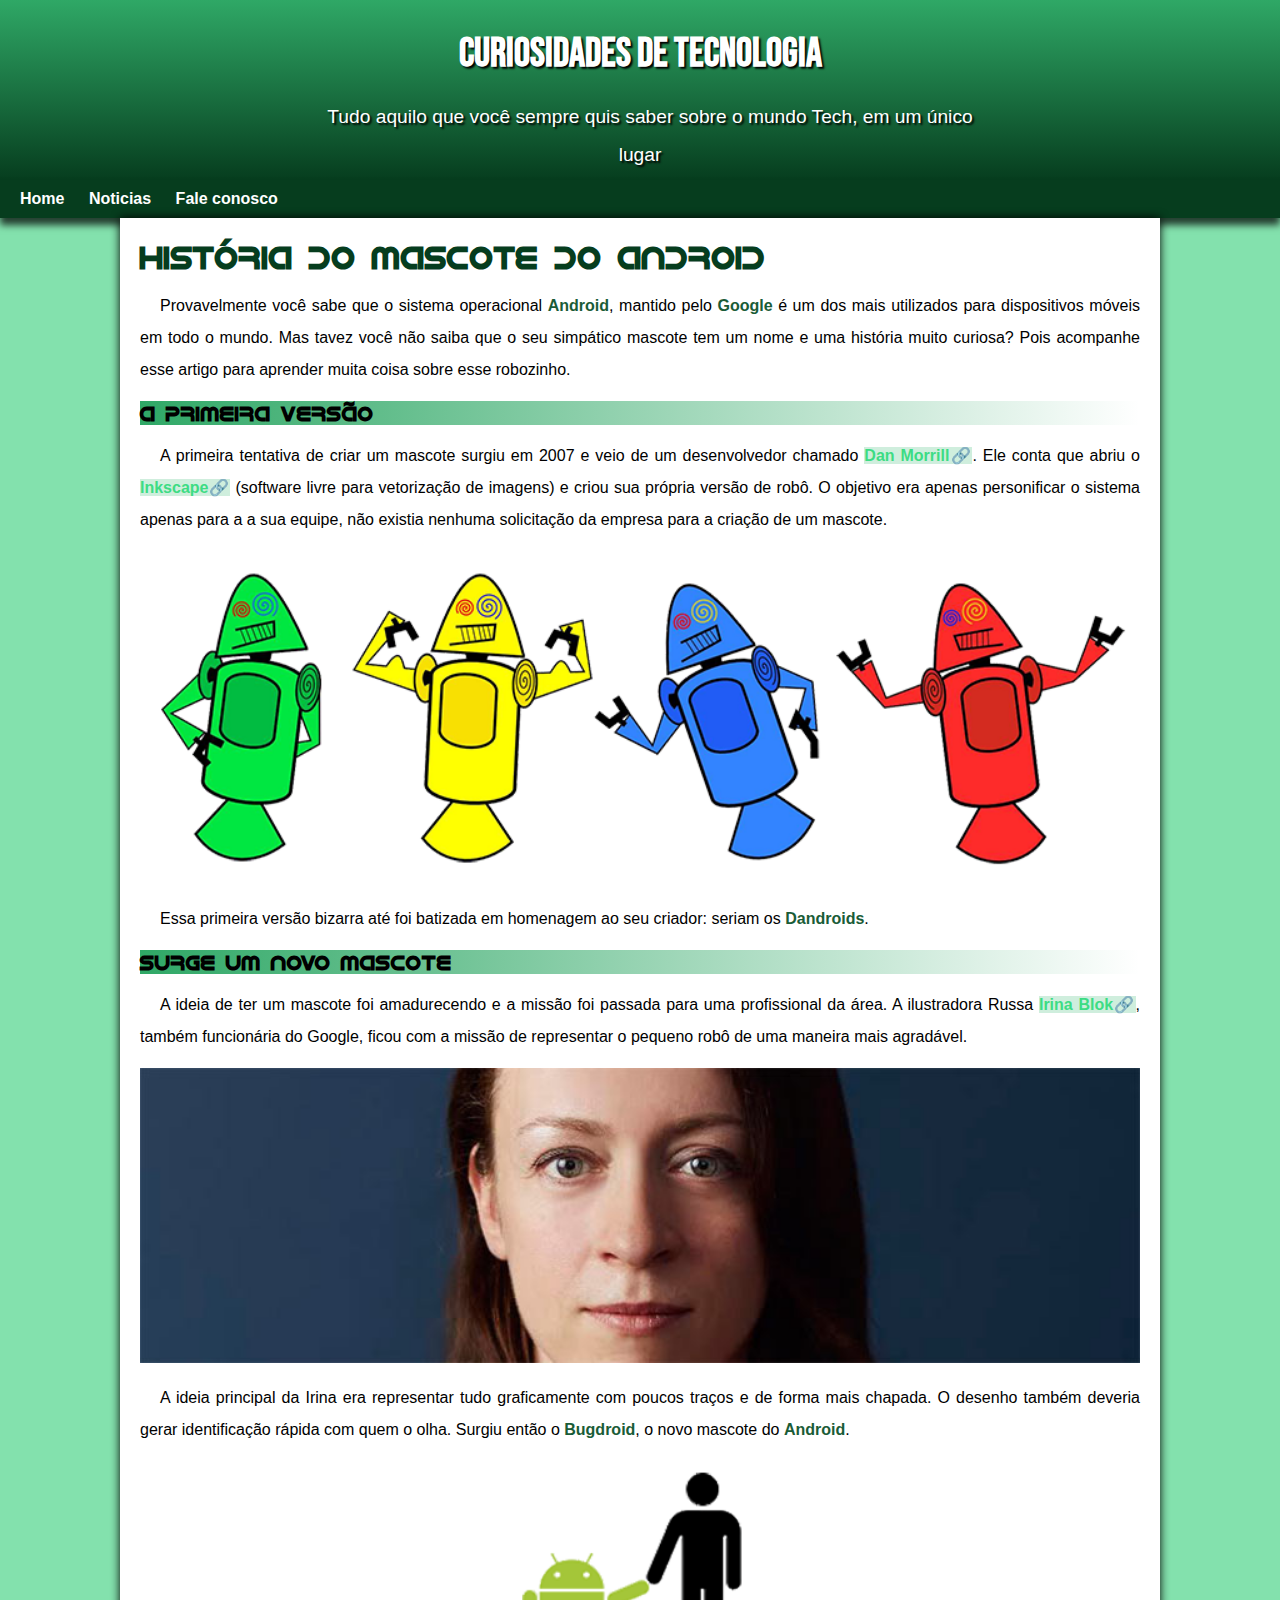
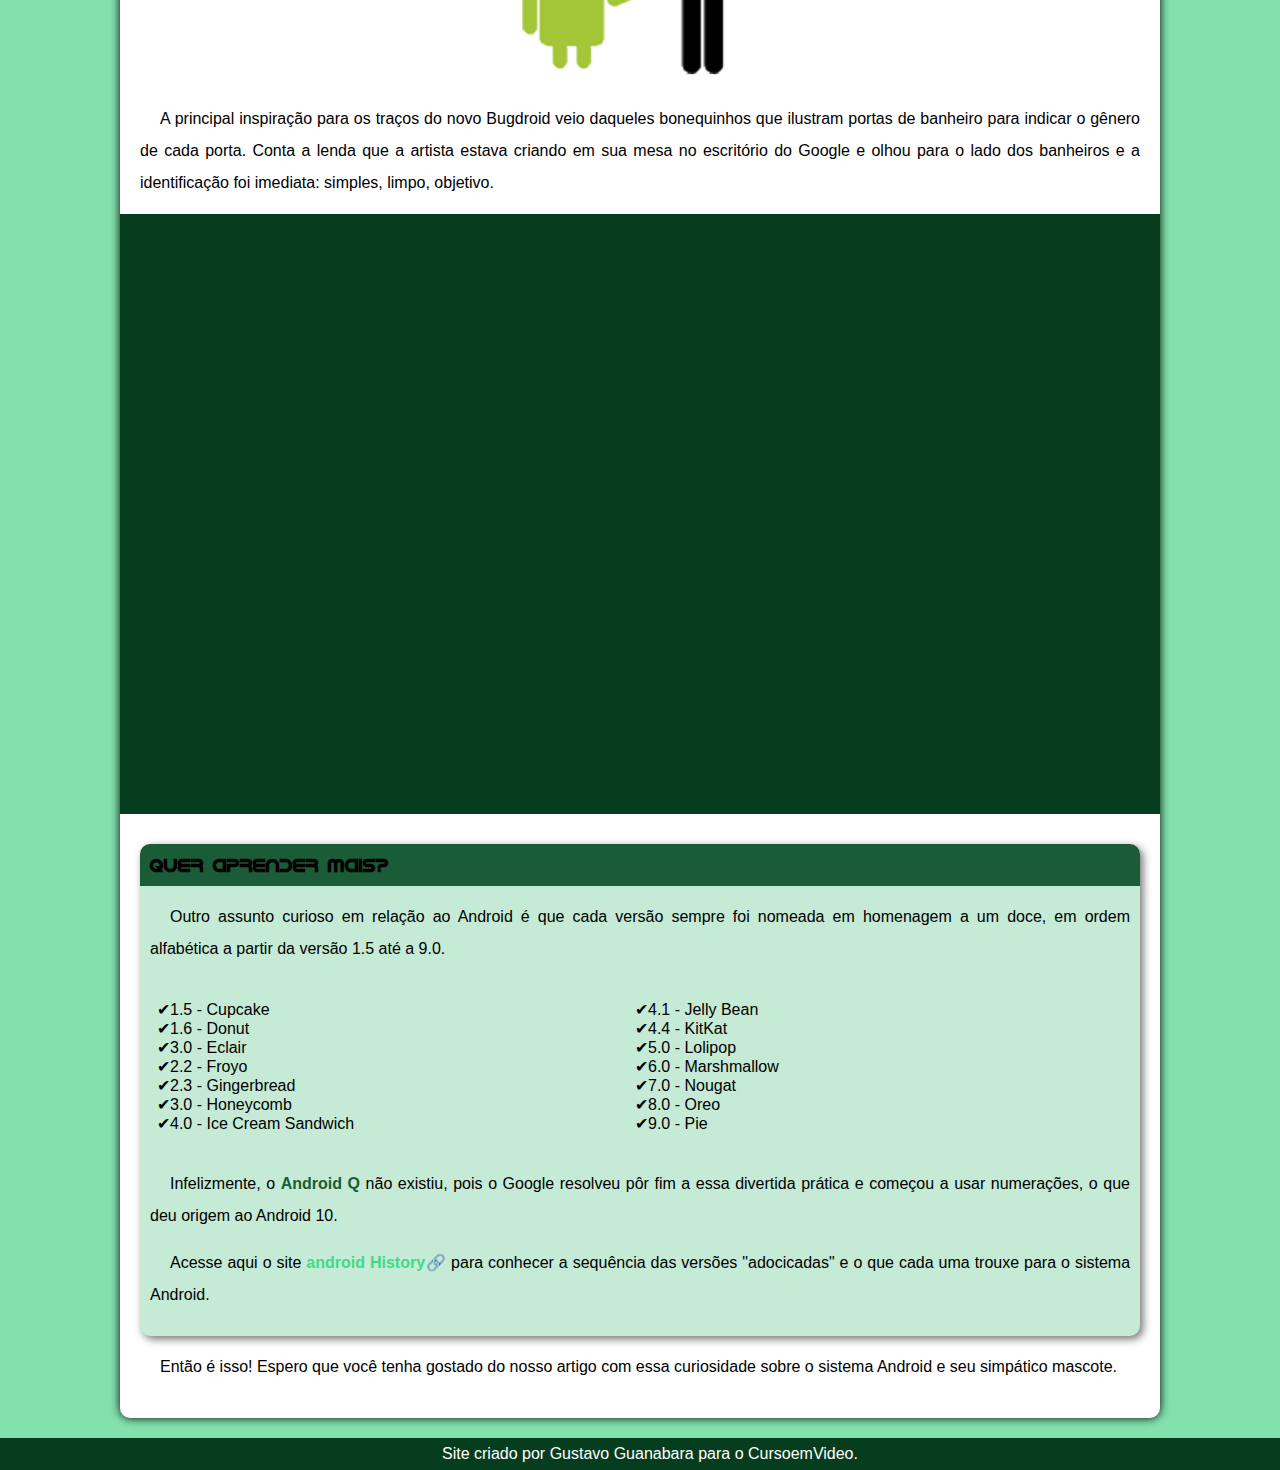
<file: index.html>
<!DOCTYPE html>
<html lang="pt-br">
<head>
    <meta charset="UTF-8">
    <meta name="viewport" content="width=device-width, initial-scale=1.0">
    <title>meu primeiro site</title>
    <link rel="shortcut icon" href="imagens/favicon.ico" type="image/x-icon">
    <link rel="stylesheet" href="style/style.css">
    
</head>
<body>
    <header>
    <h1>Curiosidades de Tecnologia</h1>
    <p>Tudo aquilo que você sempre quis saber sobre o mundo Tech, em um único lugar</p>
   </header>
   <nav>
        <a href="#">Home</a>
        <a href="#">Noticias</a>
        <a href="#">Fale conosco</a>
    </nav>
    <main>
        <article>
                        <h1>História do Mascote do Android</h1>

            <p>Provavelmente você sabe que o sistema operacional <strong>Android</strong>, mantido pelo <strong>Google</strong> é um dos mais utilizados para dispositivos móveis em todo o mundo. Mas tavez você não saiba que o seu simpático mascote tem um nome e uma história muito curiosa? Pois acompanhe esse artigo para aprender muita coisa sobre esse robozinho.</p>

            <h2>A primeira versão</h2>

            <p>A primeira tentativa de criar um mascote surgiu em 2007 e veio de um desenvolvedor chamado <a href="https://androidcommunity.com/" target="_blank" class="externo"> Dan Morrill</a>. Ele conta que abriu o <a href="https://inkscape.org/pt-br/" target="_blank" class="externo">Inkscape</a> (software livre para vetorização de imagens) e criou sua própria versão de robô. O objetivo era apenas personificar o sistema apenas para a a sua equipe, não existia nenhuma solicitação da empresa para a criação de um mascote.</p>

            <picture>
                <source media="(max-width: 670px)" srcset="imagens/dan-droids-pq.png">
                <img src="imagens/dan-droids.png" alt="primeiro mascote do Android">
            </picture>

            <p>Essa primeira versão bizarra até foi batizada em homenagem ao seu criador: seriam os <strong>Dandroids</strong>.</p>

            <h2>Surge um novo mascote</h2>

            <p>A ideia de ter um mascote foi amadurecendo e a missão foi passada para uma profissional da área. A ilustradora Russa <a href="https://www.irinablok.com/" target="_blank" class="externo">Irina Blok</a>, também funcionária do Google, ficou com a missão de representar o pequeno robô de uma maneira mais agradável.</p>

            <picture>
                <source media="(max-width: 670px)" srcset="imagens/irina-blok-pq.jpg">
                <img src="imagens/irina-blok.jpg" alt="criadora do bugdroid">
            </picture>

            <p>A ideia principal da Irina era representar tudo graficamente com poucos traços e de forma mais chapada. O desenho também deveria gerar identificação rápida com quem o olha. Surgiu então o <strong>Bugdroid</strong>, o novo mascote do <strong>Android</strong>.</p>

            <img src="imagens/bugdroid.png" class="pequena" alt="bugdroid">

            <p>A principal inspiração para os traços do novo Bugdroid veio daqueles bonequinhos que ilustram portas de banheiro para indicar o gênero de cada porta. Conta a lenda que a artista estava criando em sua mesa no escritório do Google e olhou para o lado dos banheiros e a identificação foi imediata: simples, limpo, objetivo.</p>

            <div class="video">
                <iframe width="560" height="315" src="https://www.youtube.com/embed/l2UDgpLz20M?si=hRghlFyQQ-ip9lOr" title="YouTube video player" frameborder="0" allow="accelerometer; autoplay; clipboard-write; encrypted-media; gyroscope; picture-in-picture; web-share" referrerpolicy="strict-origin-when-cross-origin" allowfullscreen></iframe>
            </div>
            
            <aside>
                 <h3>Quer aprender mais?</h3>
                <p>Outro assunto curioso em relação ao Android é que cada versão sempre foi nomeada em homenagem a um doce, em ordem alfabética a partir da versão 1.5 até a 9.0.</p>
                <ul>
                    <li>1.5 - Cupcake</li>
                    <li>1.6 - Donut</li>
                    <li>3.0 - Eclair</li>
                   <li>2.2 - Froyo</li>
                   <li>2.3 - Gingerbread</li>
                   <li>3.0 - Honeycomb</li>
                   <li>4.0 - Ice Cream Sandwich</li>
                   <li>4.1 - Jelly Bean</li>
                   <li>4.4 - KitKat</li>
                    <li>5.0 - Lolipop</li>
                   <li>6.0 - Marshmallow</li>
                   <li>7.0 - Nougat</li>
                   <li>8.0 - Oreo</li>
                   <li>9.0 - Pie</li>
                </ul>
                <p>
                    Infelizmente, o <strong>Android Q</strong> não existiu, pois o Google resolveu pôr fim a essa divertida prática e começou a usar numerações, o que deu origem ao Android 10.
                </p>
                    
                <p>Acesse aqui o site <a href="https://www.android.com/intl/en_uk/what-is-android/" target="_blank" class="externo">android History</a> para conhecer a sequência das versões "adocicadas" e o que cada uma trouxe para o sistema Android.</p>

            </aside>

             <p>Então é isso! Espero que você tenha gostado do nosso artigo com essa curiosidade sobre o sistema Android e seu simpático mascote.
             </p>
        </article>
    </main>
    <footer>
        <p>Site criado por Gustavo Guanabara para o CursoemVideo.</p>
    </footer>
</body>
</html>
</file>
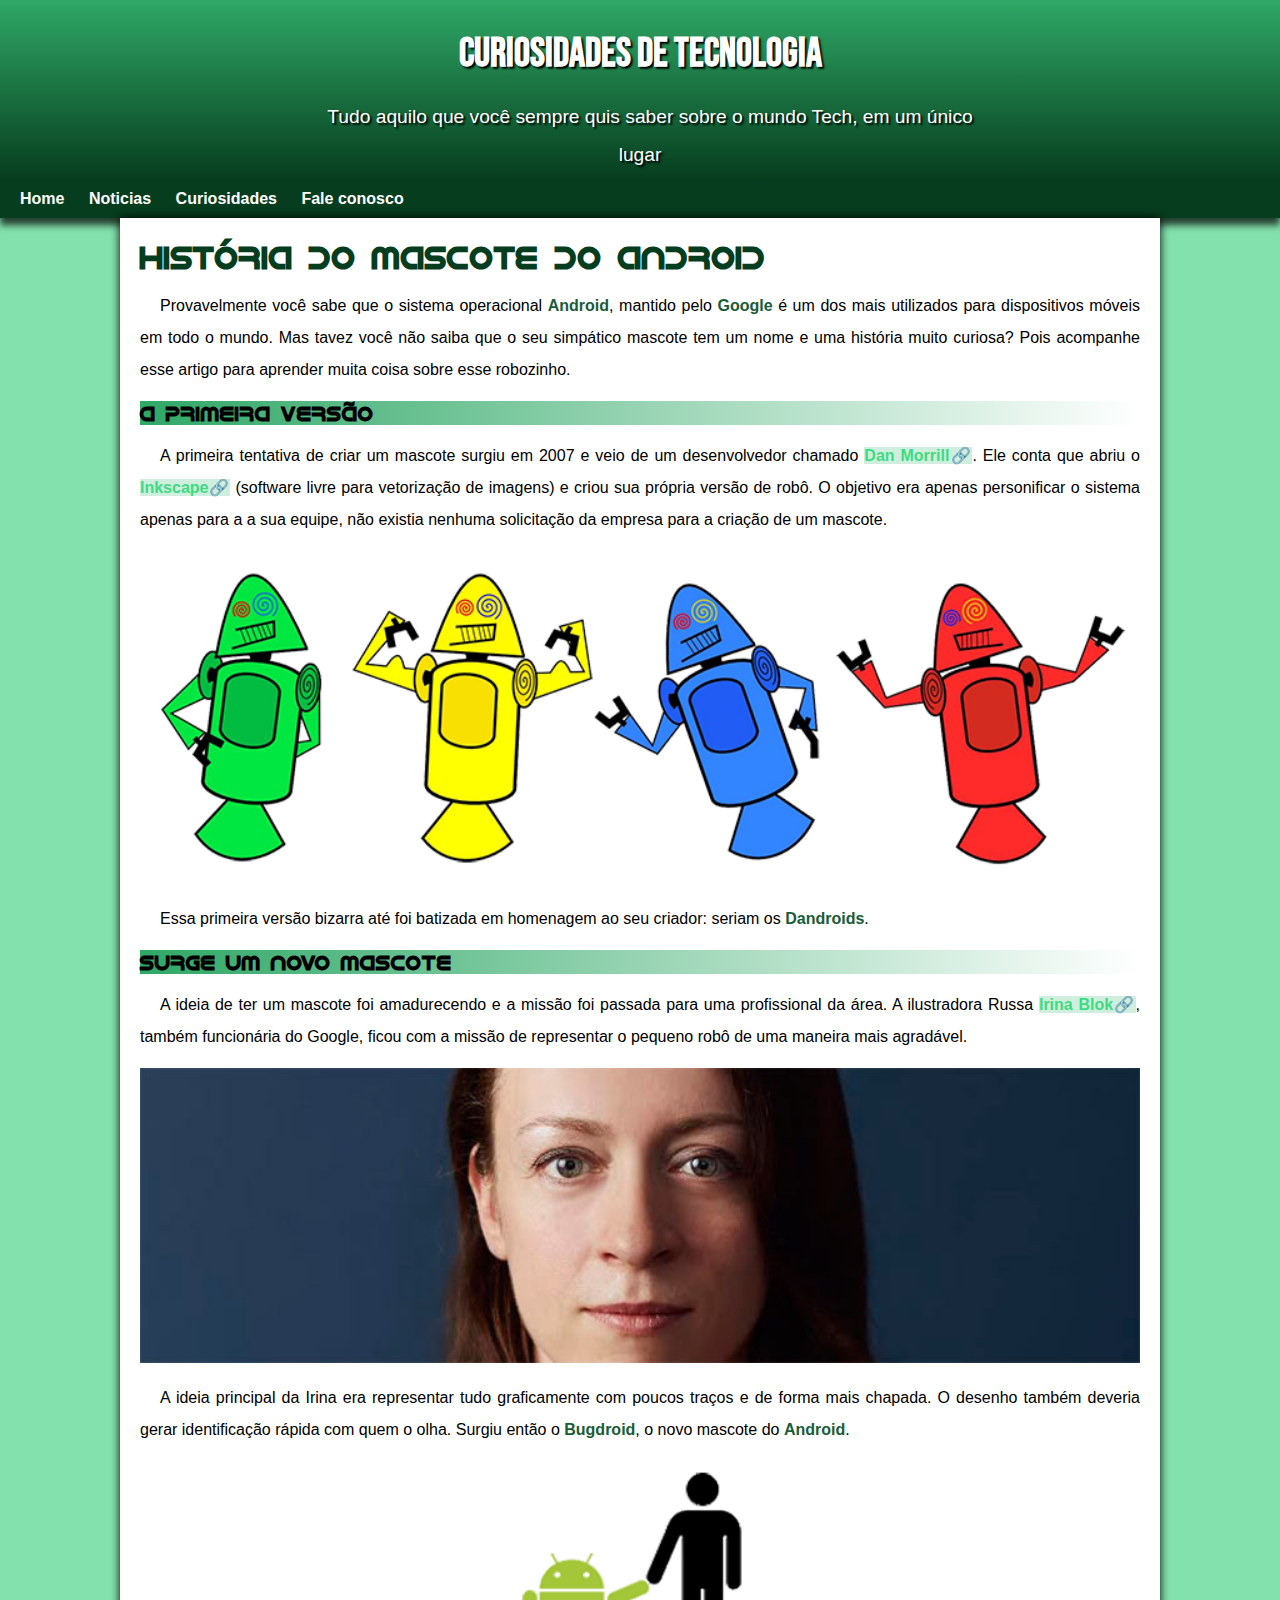
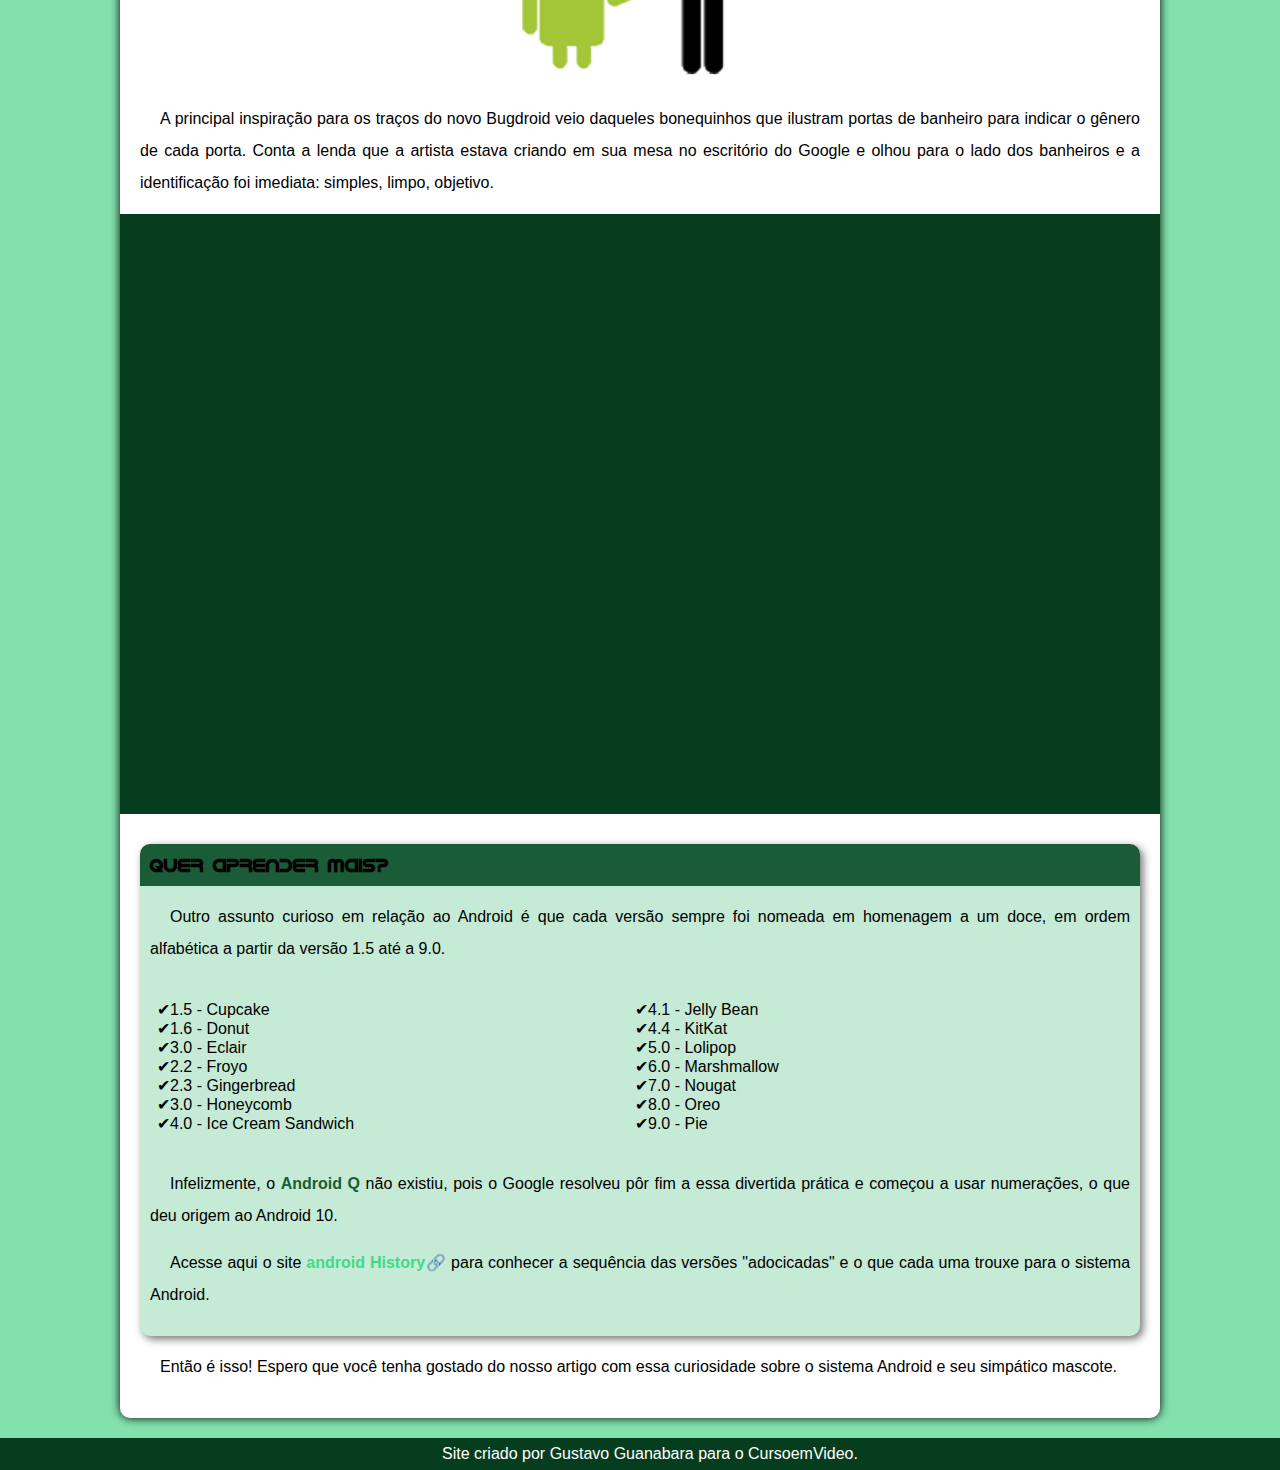
<file: index.html.html>
<!DOCTYPE html>
<html lang="pt-br">
<head>
    <meta charset="UTF-8">
    <meta name="viewport" content="width=device-width, initial-scale=1.0">
    <title>meu primeiro site</title>
    <link rel="shortcut icon" href="imagens/favicon.ico" type="image/x-icon">
    <link rel="stylesheet" href="style/style.css">
    
</head>
<body>
    <header>
    <h1>Curiosidades de Tecnologia</h1>
    <p>Tudo aquilo que você sempre quis saber sobre o mundo Tech, em um único lugar</p>
   </header>
   <nav>
        <a href="#">Home</a>
        <a href="#">Noticias</a>
        <a href="#">Curiosidades</a>
        <a href="#">Fale conosco</a>
    </nav>
    <main>
        <article>
                        <h1>História do Mascote do Android</h1>

            <p>Provavelmente você sabe que o sistema operacional <strong>Android</strong>, mantido pelo <strong>Google</strong> é um dos mais utilizados para dispositivos móveis em todo o mundo. Mas tavez você não saiba que o seu simpático mascote tem um nome e uma história muito curiosa? Pois acompanhe esse artigo para aprender muita coisa sobre esse robozinho.</p>

            <h2>A primeira versão</h2>

            <p>A primeira tentativa de criar um mascote surgiu em 2007 e veio de um desenvolvedor chamado <a href="https://androidcommunity.com/" target="_blank" class="externo"> Dan Morrill</a>. Ele conta que abriu o <a href="https://inkscape.org/pt-br/" target="_blank" class="externo">Inkscape</a> (software livre para vetorização de imagens) e criou sua própria versão de robô. O objetivo era apenas personificar o sistema apenas para a a sua equipe, não existia nenhuma solicitação da empresa para a criação de um mascote.</p>

            <picture>
                <source media="(max-width: 670px)" srcset="imagens/dan-droids-pq.png">
                <img src="imagens/dan-droids.png" alt="primeiro mascote do Android">
            </picture>

            <p>Essa primeira versão bizarra até foi batizada em homenagem ao seu criador: seriam os <strong>Dandroids</strong>.</p>

            <h2>Surge um novo mascote</h2>

            <p>A ideia de ter um mascote foi amadurecendo e a missão foi passada para uma profissional da área. A ilustradora Russa <a href="https://www.irinablok.com/" target="_blank" class="externo">Irina Blok</a>, também funcionária do Google, ficou com a missão de representar o pequeno robô de uma maneira mais agradável.</p>

            <picture>
                <source media="(max-width: 670px)" srcset="imagens/irina-blok-pq.jpg">
                <img src="imagens/irina-blok.jpg" alt="criadora do bugdroid">
            </picture>

            <p>A ideia principal da Irina era representar tudo graficamente com poucos traços e de forma mais chapada. O desenho também deveria gerar identificação rápida com quem o olha. Surgiu então o <strong>Bugdroid</strong>, o novo mascote do <strong>Android</strong>.</p>

            <img src="imagens/bugdroid.png" class="pequena" alt="bugdroid">

            <p>A principal inspiração para os traços do novo Bugdroid veio daqueles bonequinhos que ilustram portas de banheiro para indicar o gênero de cada porta. Conta a lenda que a artista estava criando em sua mesa no escritório do Google e olhou para o lado dos banheiros e a identificação foi imediata: simples, limpo, objetivo.</p>

            <div class="video">
                <iframe width="560" height="315" src="https://www.youtube.com/embed/l2UDgpLz20M?si=hRghlFyQQ-ip9lOr" title="YouTube video player" frameborder="0" allow="accelerometer; autoplay; clipboard-write; encrypted-media; gyroscope; picture-in-picture; web-share" referrerpolicy="strict-origin-when-cross-origin" allowfullscreen></iframe>
            </div>
            
            <aside>
                 <h3>Quer aprender mais?</h3>
                <p>Outro assunto curioso em relação ao Android é que cada versão sempre foi nomeada em homenagem a um doce, em ordem alfabética a partir da versão 1.5 até a 9.0.</p>
                <ul>
                    <li>1.5 - Cupcake</li>
                    <li>1.6 - Donut</li>
                    <li>3.0 - Eclair</li>
                   <li>2.2 - Froyo</li>
                   <li>2.3 - Gingerbread</li>
                   <li>3.0 - Honeycomb</li>
                   <li>4.0 - Ice Cream Sandwich</li>
                   <li>4.1 - Jelly Bean</li>
                   <li>4.4 - KitKat</li>
                    <li>5.0 - Lolipop</li>
                   <li>6.0 - Marshmallow</li>
                   <li>7.0 - Nougat</li>
                   <li>8.0 - Oreo</li>
                   <li>9.0 - Pie</li>
                </ul>
                <p>
                    Infelizmente, o <strong>Android Q</strong> não existiu, pois o Google resolveu pôr fim a essa divertida prática e começou a usar numerações, o que deu origem ao Android 10.
                </p>
                    
                <p>Acesse aqui o site <a href="https://www.android.com/intl/en_uk/what-is-android/" target="_blank" class="externo">android History</a> para conhecer a sequência das versões "adocicadas" e o que cada uma trouxe para o sistema Android.</p>

            </aside>

             <p>Então é isso! Espero que você tenha gostado do nosso artigo com essa curiosidade sobre o sistema Android e seu simpático mascote.
             </p>
        </article>
    </main>
    <footer>
        <p>Site criado por Gustavo Guanabara para o CursoemVideo.</p>
    </footer>
</body>
</html>
</file>
<file: style/style.css>
@charset "UTF-8";


@import url('https://fonts.googleapis.com/css2?family=Bebas+Neue&display=swap');

@font-face{
    font-family: 'android';
    src: url('../fontes/idroid.otf') format('opentype');
}


:root{
    --cor0:#c5ebd6;
    --cor1:#83e1ad;
    --cor2:#3ddc84;
    --cor3:#2fa866;
    --cor4:#1a5c37;
    --cor5:#063d1e ;

    --fontepadrao: Arial, verdana, helvetica, sans-serif;
    --fontedestaque: 'Bebas Neue', cursive;
    --fonteandroid: 'android', cursive;
    
}
*{
    margin: 0px;
    padding: 0px;
    
}

body {
    background-color: var(--cor1);
    font-family: var(--fontepadrao);
}

a.externo::after{
    content: "\1F517";
}

p {
   margin: 15px 0px;
   text-align: justify;
   text-indent: 20px;
   line-height: 2em;
   font-size: 1em;
}

header{
    background-image: linear-gradient(to bottom, var(--cor3), var(--cor5));
    text-align: center;
    color: white;
    min-height: 150px;
    padding-top: 30px;
}

header > h1{
    font-size: 40px;
    font-family:var(--fontedestaque) ;
    margin-bottom: 20px;
    text-shadow: 2px 2px 2px black;

}

header > p{
    text-align: center;
    font-size: 1.2em;
    max-width: 670px;
    padding-left: 10px;
    padding-right: 10px;
    margin: auto;
    text-shadow: 2px 2px 2px black;
    margin-bottom: 20px;

}

nav{
    background-color: var(--cor5);
    box-shadow: 0px 7px 7px rgba(0, 0, 0, 0.726);
    font-weight: bold;
    padding: 10px;
}

nav > a{
    color: white;
    text-decoration: none;
    padding: 10px;
    transition-duration: 0.7s;
    
}

nav  a:hover{
    background-color: var(--cor3);
    text-decoration: underline;
    border-radius: 3px;
}

main{
    font-family: var(--fontepadrao);
    background-color: white;
    min-width: 320px;
    max-width: 1000px;
    margin: auto;
    padding: 20px;
    box-shadow: 0px 0px 10px black;
    margin-bottom: 20px;
    border-radius: 0px 0px 10px 10px;
}

main  h1{
    font-family: var(--fonteandroid);
    color: #063d1e;
}

main h2{
    font-size: 1.3em;
    background-image: linear-gradient(to right, var(--cor3), transparent);
}

main  img{
    width: 100%;
}

main  img.pequena{
    max-width: 350px;
    display: block;
    margin: auto;
}

main strong{
    color: var(--cor4);
    font-weight: bold;    
}

main a {
    text-decoration: none;
    font-weight: bold;
    color: #3ddc84;
    background-color: #c5ebd6d5;
}

main a:hover{
    text-decoration: underline;
    color: #1a5c37;
}


article{
  
}

article  h2{
     font-family: var(--fonteandroid);
    
}
div.video{
    background-color: #063d1e;
    margin: 0px -20px 30px -20px;
    padding: 20px;
    padding-bottom: 58%;
    position: relative;
}

div.video > iframe{
    position: absolute;
    top: 5%;
    left: 5%;
    width: 90%;
    height: 90%;
}

aside {
    background-color: #c5ebd6;
    padding: 10px;
    border-radius: 10px;
    box-shadow: 3px 3px 9px rgba(0, 0, 0, 0.555);
}

aside  h3{
    font-family: var(--fonteandroid);
    background-color: #1a5c37;
    margin: -10px -10px 0px -10px;
    border-radius: 10px 10px 0px 0px;
    padding: 10px;
    
}



aside ul{
    padding: 20px;
    columns: 2;
    list-style-type: "\2714";


}


footer > p{
    background-color: #063d1e;
    text-align: center;
    margin: 0px;
    color: white;
}
</file>
